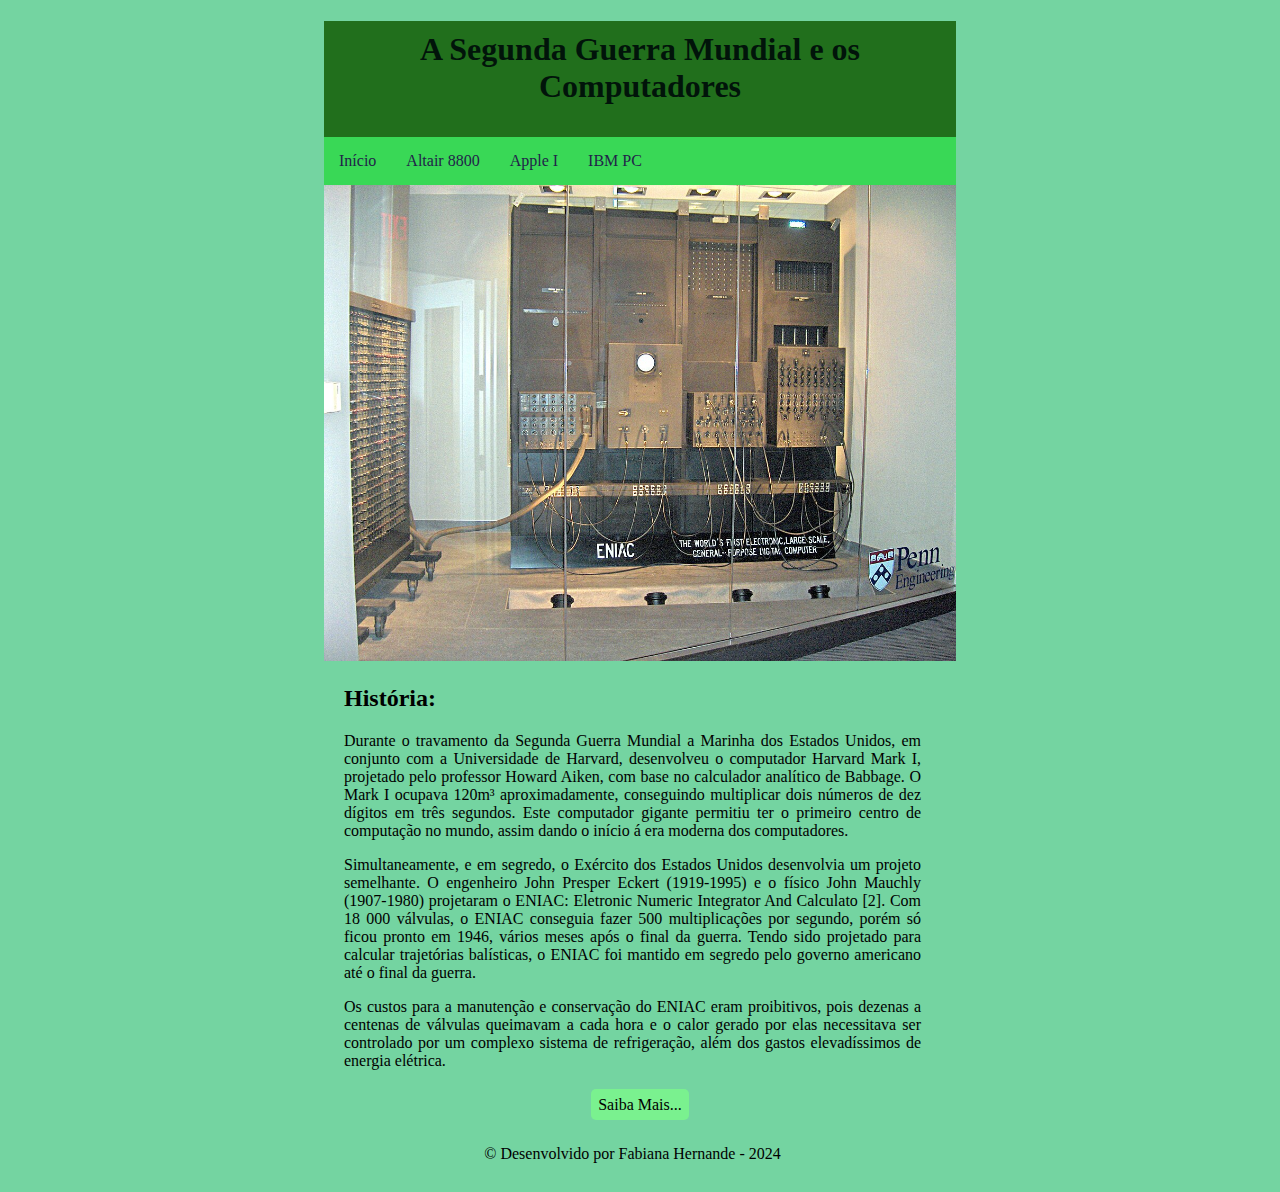
<file: Index.html>
<!DOCTYPE html>

<html>

    <head>
        <title>A História dos Computadores</title>
        <meta charset="utf-8">
        <link rel="stylesheet" href="CSS/Style_index.css">
    </head>

    <body>
        <main>

            <header>
                <h1>A Segunda Guerra Mundial e os Computadores</h1>
                <nav>
                    <ul id="menu">
                        <li><a href="Index.html">Início</a></li>
                        <li><a href="HTML/Altair_8800.html">Altair 8800</a></li>
                        <li><a href="HTML/Apple_I.html"Apple_I.html">Apple I</a></li>
                        <li><a href="HTML/IBM_PC.html">IBM PC</a></li>
                    </ul>
                </nav>
            </header>

            <article>
                <img src="Img/ENIAC.jpg" width="320">

                <h2>História:</h2>
                <p>
                    Durante o travamento da Segunda Guerra Mundial a Marinha dos Estados Unidos, 
                    em conjunto com a Universidade de Harvard, desenvolveu o computador Harvard Mark I, 
                    projetado pelo professor Howard Aiken, com base no calculador analítico de Babbage. 
                    O Mark I ocupava 120m³ aproximadamente, conseguindo multiplicar dois números de dez dígitos em três segundos. 
                    Este computador gigante permitiu ter o primeiro centro de computação no mundo, assim dando o início á era 
                    moderna dos computadores.
                </p>
                <p>
                    Simultaneamente, e em segredo, o Exército dos Estados Unidos desenvolvia um projeto semelhante. 
                    O engenheiro John Presper Eckert (1919-1995) e o físico John Mauchly (1907-1980) projetaram o ENIAC: 
                    Eletronic Numeric Integrator And Calculato [2]. Com 18 000 válvulas, o ENIAC conseguia fazer 500 
                    multiplicações por segundo, porém só ficou pronto em 1946, vários meses após o final da guerra. 
                    Tendo sido projetado para calcular trajetórias balísticas, o ENIAC foi mantido em segredo pelo governo americano 
                    até o final da guerra.
                </p>
                <p>
                    Os custos para a manutenção e conservação do ENIAC eram proibitivos, pois dezenas a centenas de válvulas 
                    queimavam a cada hora e o calor gerado por elas necessitava ser controlado por um complexo sistema de 
                    refrigeração, além dos gastos elevadíssimos de energia elétrica.
                </p>

                <section>
                    <a href="https://pt.wikipedia.org/wiki/Hist%C3%B3ria_da_computa%C3%A7%C3%A3o" target="_blank" id="btt">Saiba Mais...</a>
                </section>
            </article>

            <footer>
                <p> &copy; Desenvolvido por Fabiana Hernande - 2024</p>
            </footer>

        </main>
    </body>



</html>
</file>
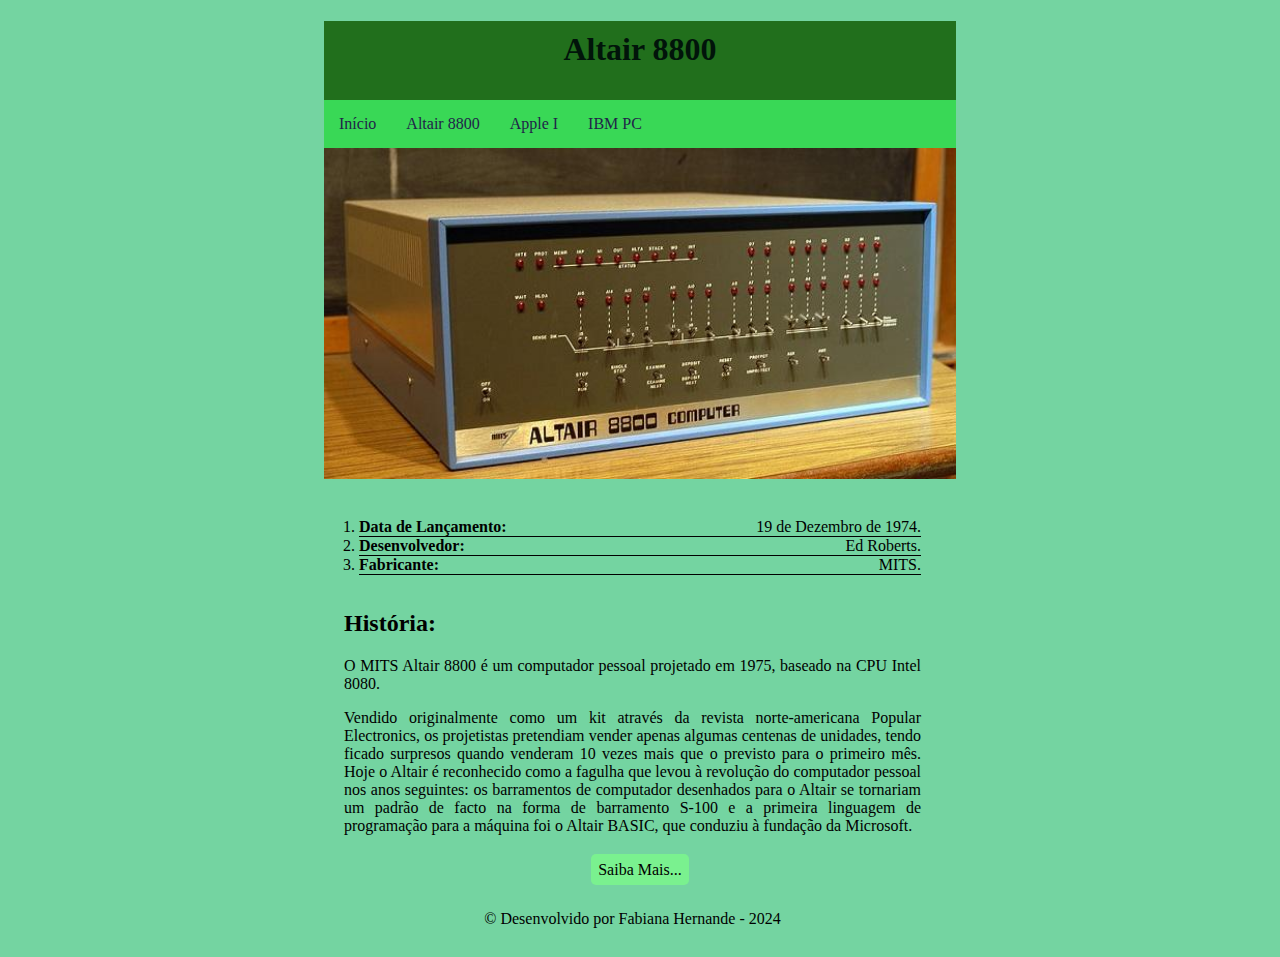
<file: HTML/Altair_8800.html>
<!DOCTYPE html>

<html>

    <head>
        <title>Altair 8800</title>
        <meta charset="utf-8">
        <link rel="stylesheet" href="../CSS/Style_index.css">
    </head>

    <body>
        <main>

            <header>
                <h1>Altair 8800</h1>
                <nav>
                    <ul id="menu">
                        <li><a href="../Index.html">Início</a></li>
                        <li><a href="Altair_8800.html">Altair 8800</a></li>
                        <li><a href="Apple_I.html">Apple I</a></li>
                        <li><a href="IBM_PC.html">IBM PC</a></li>
                    </ul>
                </nav>
            </header>

            <article>
                <img src="../Img/altair-8800.jpg" width="320">

                <ol>
                    <li>
                        <b>Data de Lançamento:</b>
                        <span>19 de Dezembro de 1974.</span>
                    </li>

                    <li>
                        <b>Desenvolvedor:</b>
                        <span>Ed Roberts.</span>
                    </li>

                    <li>
                        <b>Fabricante:</b>
                        <span>MITS.</span>
                    </li>
                </ol>

                <h2>História:</h2>
                <p>
                    O MITS Altair 8800 é um computador pessoal projetado em 1975, baseado na CPU Intel 8080.
                </p>
                <p>
                    Vendido originalmente como um kit através da revista norte-americana Popular Electronics, 
                    os projetistas pretendiam vender apenas algumas centenas de unidades, tendo ficado surpresos quando 
                    venderam 10 vezes mais que o previsto para o primeiro mês. Hoje o Altair é reconhecido como a fagulha que 
                    levou à revolução do computador pessoal nos anos seguintes: os barramentos de computador desenhados para o 
                    Altair se tornariam um padrão de facto na forma de barramento S-100 e a primeira linguagem de programação 
                    para a máquina foi o Altair BASIC, que conduziu à fundação da Microsoft.
                </p>

                <section>
                    <a href="https://pt.wikipedia.org/wiki/Altair_8800" target="_blank" id="btt">Saiba Mais...</a>
                </section>
            </article>

            <footer>
                <p> &copy; Desenvolvido por Fabiana Hernande - 2024</p>
            </footer>

        </main>
    </body>



</html>
</file>
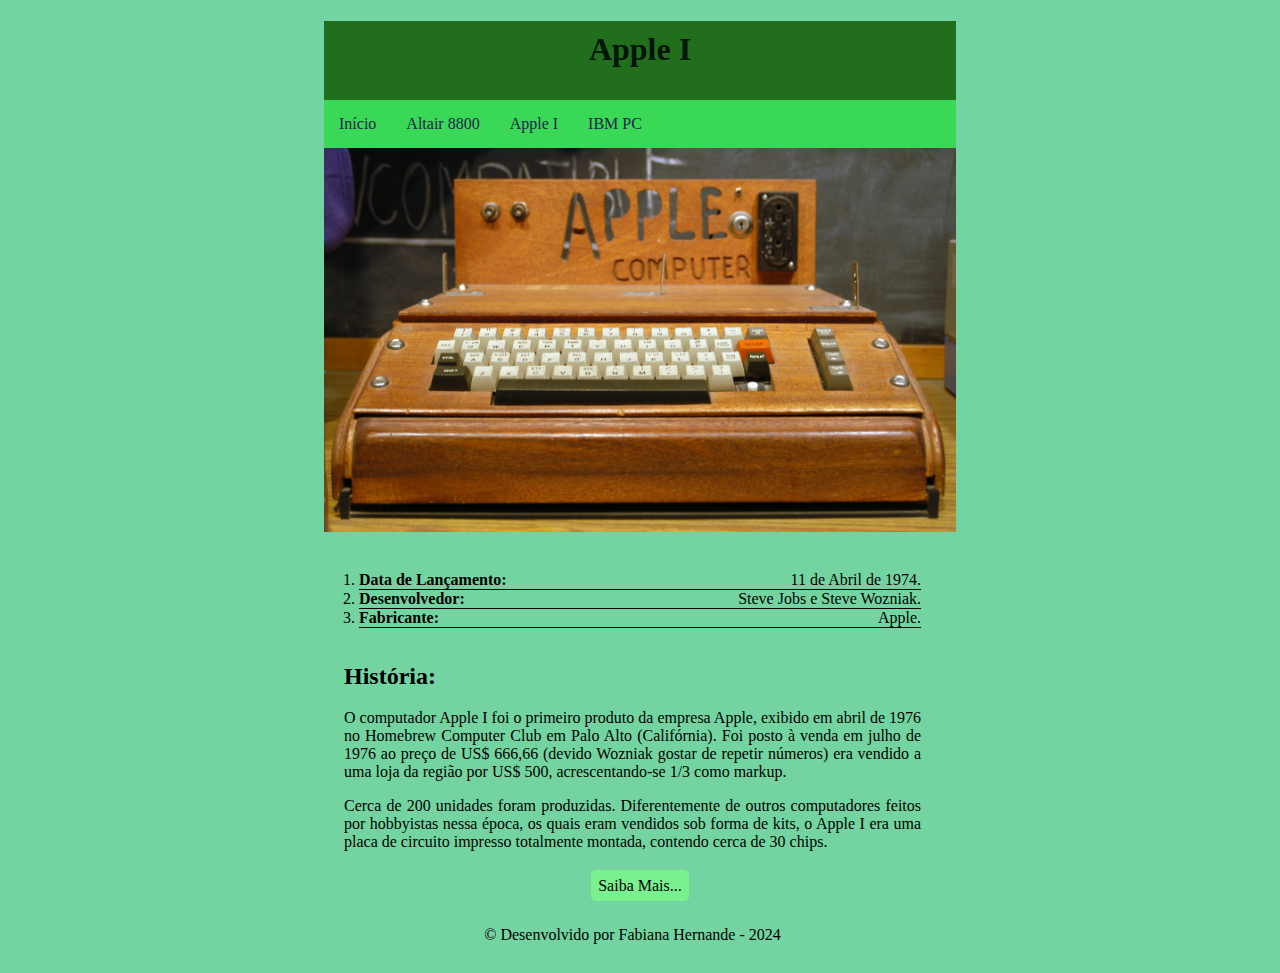
<file: HTML/Apple_I.html>
<!DOCTYPE html>

<html>

    <head>
        <title>Apple I</title>
        <meta charset="utf-8">
        <link rel="stylesheet" href="../CSS/Style_index.css">
    </head>

    <body>
        <main>

            <header>
                <h1>Apple I</h1>
                <nav>
                    <ul id="menu">
                        <li><a href="../Index.html">Início</a></li>
                        <li><a href="Altair_8800.html">Altair 8800</a></li>
                        <li><a href="Apple_I.html">Apple I</a></li>
                        <li><a href="IBM_PC.html">IBM PC</a></li>
                    </ul>
                </nav>
            </header>

            <article>
                <img src="../Img/Apple_I.jpg" width="320">

                <ol>
                    <li>
                        <b>Data de Lançamento:</b>
                        <span>11 de Abril de 1974.</span>
                    </li>

                    <li>
                        <b>Desenvolvedor:</b>
                        <span>Steve Jobs e Steve Wozniak.</span>
                    </li>

                    <li>
                        <b>Fabricante:</b>
                        <span>Apple.</span>
                    </li>
                </ol>

                <h2>História:</h2>
                <p>
                    O computador Apple I foi o primeiro produto da 
                    empresa Apple, exibido em abril de 1976 no Homebrew 
                    Computer Club em Palo Alto (Califórnia). Foi posto 
                    à venda em julho de 1976 ao preço de US$ 666,66 
                    (devido Wozniak gostar de repetir números) era 
                    vendido a uma loja da região por US$ 500, 
                    acrescentando-se 1/3 como markup.
                </p>
                <p>
                    Cerca de 200 unidades foram produzidas. 
                    Diferentemente de outros computadores feitos por 
                    hobbyistas nessa época, os quais eram vendidos sob 
                    forma de kits, o Apple I era uma placa de circuito 
                    impresso totalmente montada, contendo cerca de 30 
                    chips.
                </p>

                <section>
                    <a href="https://pt.wikipedia.org/wiki/Apple_I" target="_blank" id="btt">Saiba Mais...</a>
                </section>
            </article>

            <footer>
                <p> &copy; Desenvolvido por Fabiana Hernande - 2024</p>
            </footer>

        </main>
    </body>



</html>
</file>
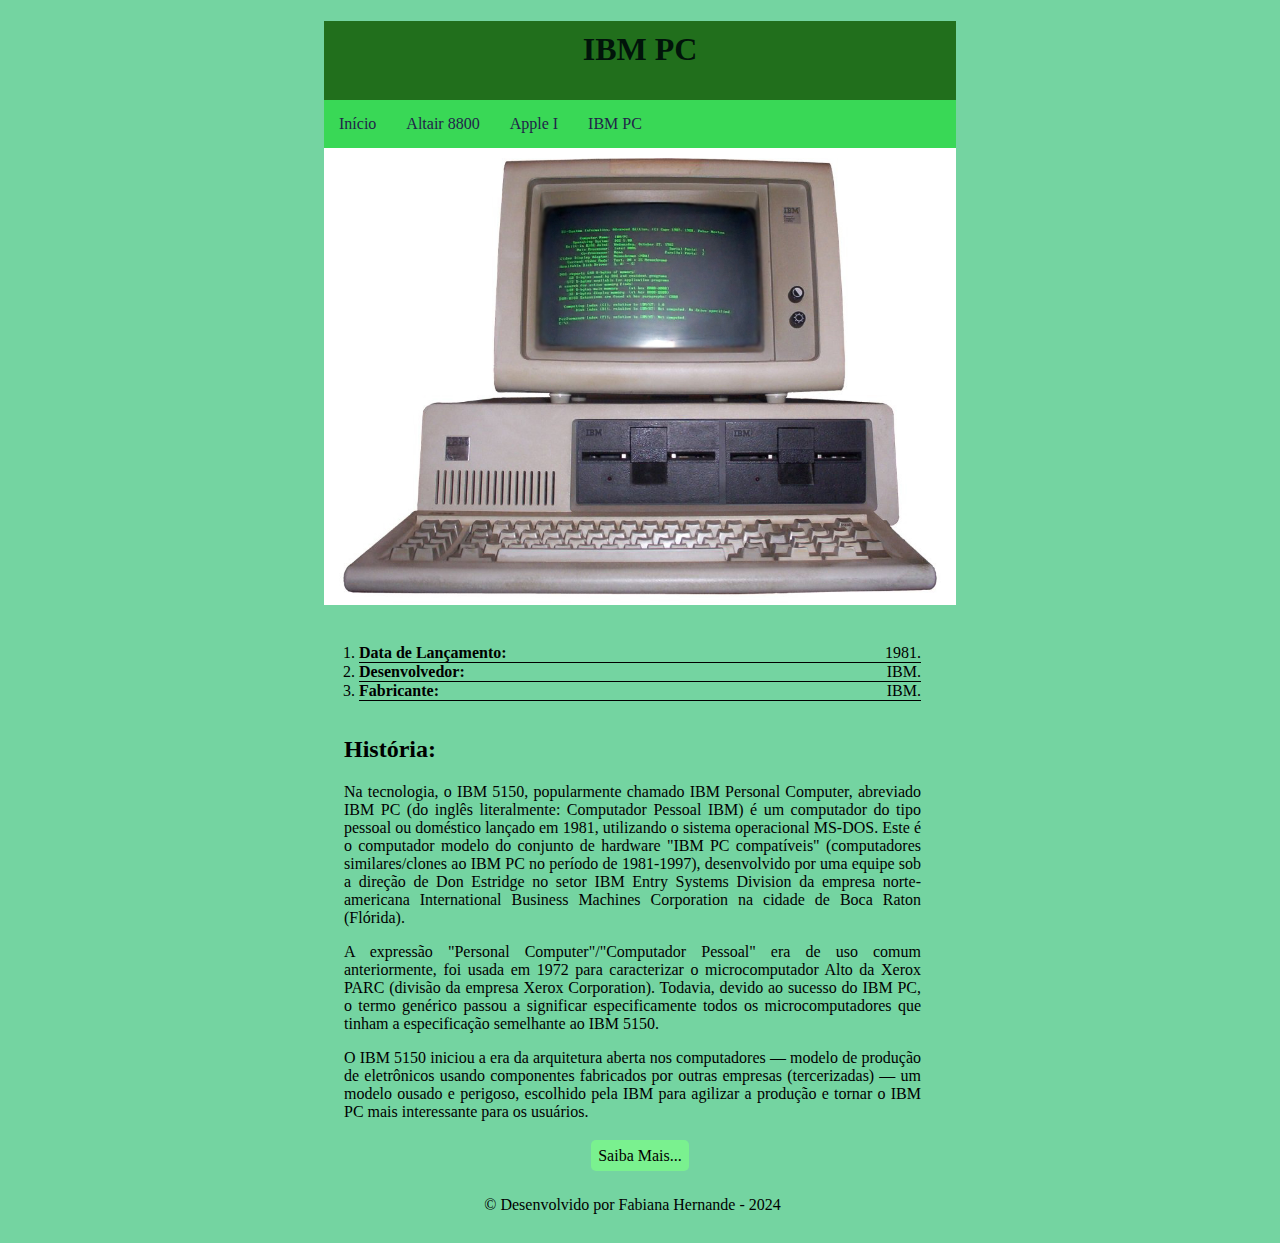
<file: HTML/IBM_PC.html>
<!DOCTYPE html>

<html>

    <head>
        <title>IBM PC</title>
        <meta charset="utf-8">
        <link rel="stylesheet" href="../CSS/Style_index.css">
    </head>

    <body>
        <main>

            <header>
                <h1>IBM PC</h1>
                <nav>
                    <ul id="menu">
                        <li><a href="../Index.html">Início</a></li>
                        <li><a href="Altair_8800.html">Altair 8800</a></li>
                        <li><a href="Apple_I.html">Apple I</a></li>
                        <li><a href="IBM_PC.html">IBM PC</a></li>
                    </ul>
                </nav>
            </header>

            <article>
                <img src="../Img/IBM_PC.jpg" width="320">

                <ol>
                    <li>
                        <b>Data de Lançamento:</b>
                        <span>1981.</span>
                    </li>

                    <li>
                        <b>Desenvolvedor:</b>
                        <span>IBM.</span>
                    </li>

                    <li>
                        <b>Fabricante:</b>
                        <span>IBM.</span>
                    </li>
                </ol>

                <h2>História:</h2>
                <p>
                    Na tecnologia, o IBM 5150, popularmente chamado IBM Personal Computer, abreviado IBM PC (do inglês literalmente: 
                    Computador Pessoal IBM) é um computador do tipo pessoal ou doméstico lançado em 1981, utilizando o sistema 
                    operacional MS-DOS. Este é o computador modelo do conjunto de hardware "IBM PC compatíveis" 
                    (computadores similares/clones ao IBM PC no período de 1981-1997), desenvolvido por uma equipe sob 
                    a direção de Don Estridge no setor IBM Entry Systems Division da empresa norte-americana International 
                    Business Machines Corporation na cidade de Boca Raton (Flórida).
                </p>
                <p>
                    A expressão "Personal Computer"/"Computador Pessoal" era de uso comum anteriormente, 
                    foi usada em 1972 para caracterizar o microcomputador Alto da Xerox PARC (divisão da empresa Xerox Corporation). 
                    Todavia, devido ao sucesso do IBM PC, o termo genérico passou a significar especificamente todos os 
                    microcomputadores que tinham a especificação semelhante ao IBM 5150.
                </p>
                <p>
                    O IBM 5150 iniciou a era da arquitetura aberta nos computadores — modelo de produção de eletrônicos usando 
                    componentes fabricados por outras empresas (tercerizadas) — um modelo ousado e perigoso, escolhido pela IBM
                    para agilizar a produção e tornar o IBM PC mais interessante para os usuários.
                </p>

                <section>
                    <a href="https://pt.wikipedia.org/wiki/IBM_PC" target="_blank" id="btt">Saiba Mais...</a>
                </section>
            </article>

            <footer>
                <p> &copy; Desenvolvido por Fabiana Hernande - 2024</p>
            </footer>

        </main>
    </body>



</html>
</file>
<file: CSS/Style_index.css>
header{
    background-color: #216f1c;
    margin: auto;

}

header h1{
    text-align: center;
    color: #01140a;
    padding: 10px;

}

#menu{
    background-color: #39d856;
    list-style-type: none;
    padding: 0px;
    margin: 0px;
    overflow: hidden;
}

#menu li{
    float: left;
}

#menu li a{
    display: block;
    text-align: center;
    padding: 15px;
    text-decoration: none;
    color: #212449;
    transition: 0.5s;
}

#menu li a:hover{
    transition: 0.5s;
    background-color: #4a9ab4;
    color: #ffffff;
}

body{
    background-color: #74d4a1;
}

article{
    background-color: #74d4a1;
    text-align: justify;
    margin: auto;
}

ol{
    padding: 0px;
    margin: 35px;
}

ol li span{
    float: right;
}

ol li{
    border-bottom: 1px solid #000000;
}
img{
    width: 100%;
}
h2, p{
    margin-left: 20px;
    margin-right: 35px;
}

section{
    text-align: center;
    padding: 10px;
}
#btt{
    text-decoration: none;
    background-color: #7af18f;
    color: #000000;
    border-radius: 5px;
    padding: 7px;
    transition: 0.5s;
}

#btt:hover{
    transition: 0.5s;
    background-color: #07fa03;
}

footer{
    text-align: center;
    background-color: #74d4a1;
    margin: auto;
    padding: 5px 0px 5px 0px;
}

header, article, footer{
    width: 50%;
}
</file>
